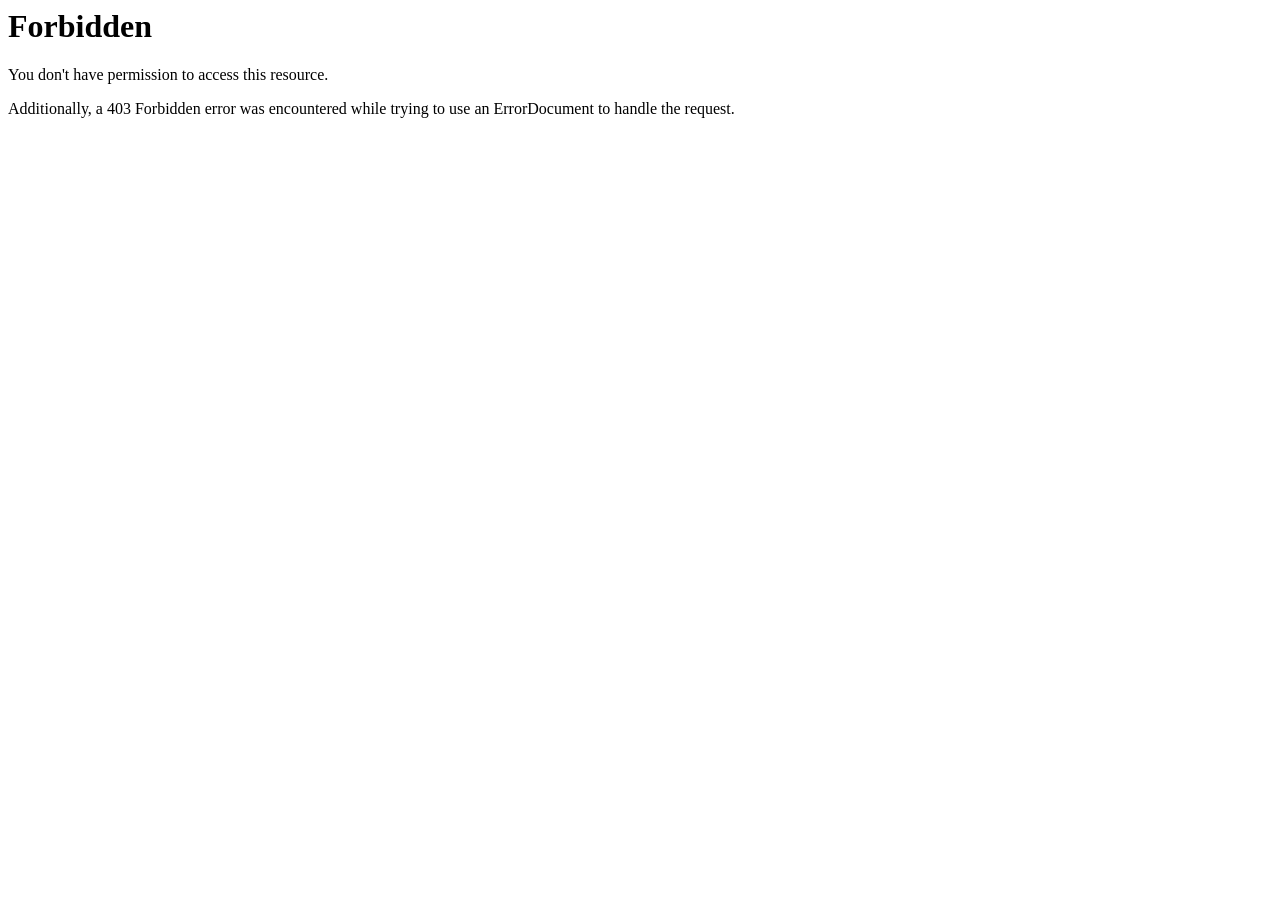
<file: wp-content/plugins/elementskit/modules/parallax/index.html>
<!DOCTYPE HTML PUBLIC "-//IETF//DTD HTML 2.0//EN">
<html><head>
<title>403 Forbidden</title>
</head><body>
<h1>Forbidden</h1>
<p>You don't have permission to access this resource.</p>
<p>Additionally, a 403 Forbidden
error was encountered while trying to use an ErrorDocument to handle the request.</p>
</body></html>
</file>
